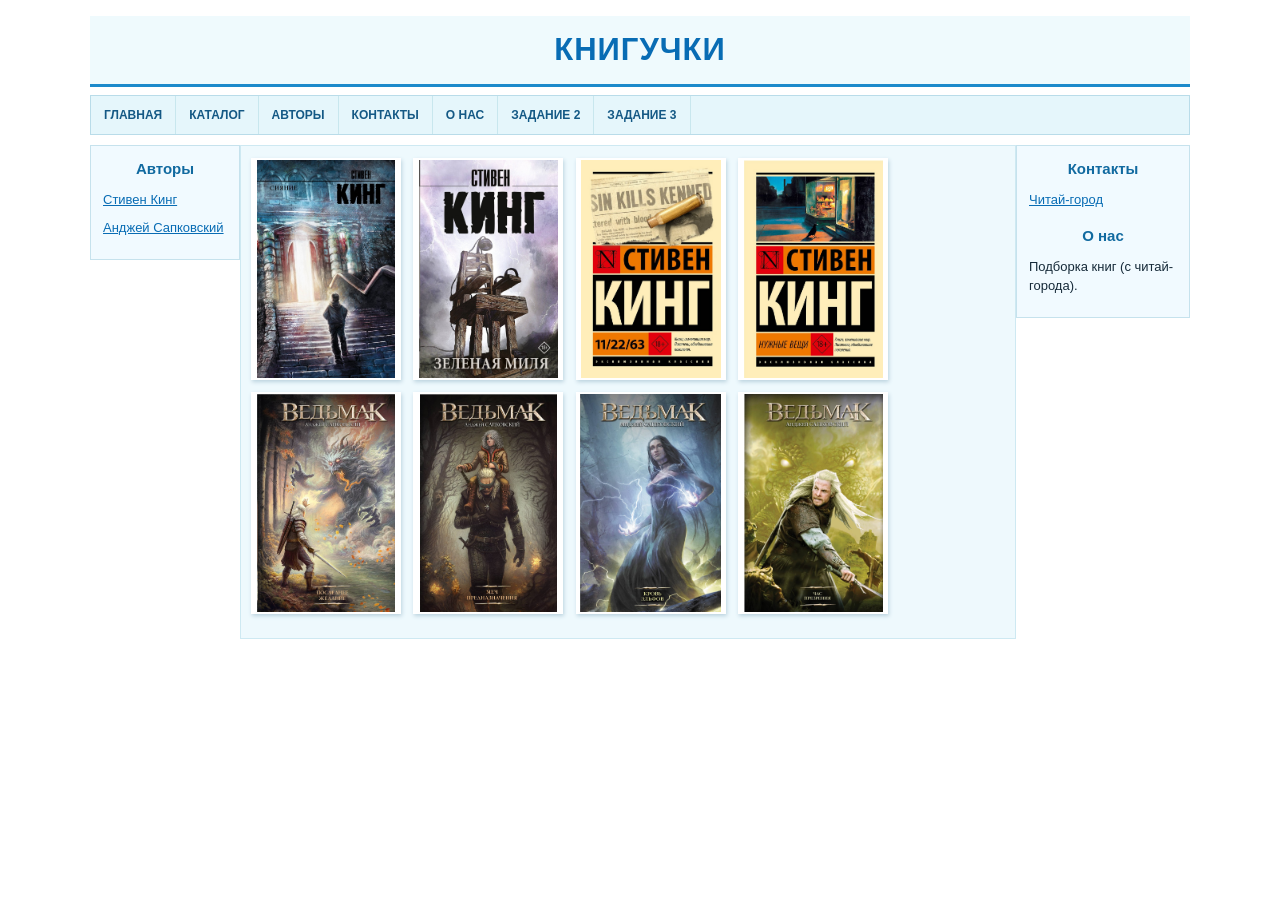
<file: index.html>
<!DOCTYPE html>
<html lang="ru">
<head>
<meta charset="UTF-8">
<meta name="viewport" content="width=device-width, initial-scale=1.0">
<title>Задание 1. Трёхколоночный макет</title>
<link rel="stylesheet" href="style.css">
</head>
<body class="task1">
<div class="site">
  <header>КНИГУЧКИ</header>
  <nav class="top-menu">
    <a href="index.html">Главная</a>
    <a href="#catalog">Каталог</a>
    <a href="#authors">Авторы</a>
    <a href="#contacts">Контакты</a>
    <a href="#about">О нас</a>
    <a href="task2.html">Задание 2</a>
    <a href="task3.html">Задание 3</a>
  </nav>
  <aside class="left" id="authors">
    <h3>Авторы</h3>
    <p><a href="#king">Стивен Кинг</a></p>
    <p><a href="#sapkowski">Анджей Сапковский</a></p>
  </aside>
  <aside class="right" id="contacts">
    <h3>Контакты</h3>
    <p><a href="https://www.chitai-gorod.ru/">Читай-город</a></p>
    <h3 id="about">О нас</h3>
    <p>Подборка книг (с читай-города).</p>
  </aside>
  <main class="center" id="catalog">
    <a class="book-tile" id="king" href="https://www.chitai-gorod.ru/product/siyanie-2421774" aria-label="Сияние — перейти на Читай-город">
      <img src="img/siyanie.jpg" alt="Обложка книги «Сияние»">
      <span class="book-tooltip">
        <strong>Сияние</strong>
        <span class="tile-author">Стивен Кинг</span>
        <span class="tile-description">Джек Торранс устраивается смотрителем отеля «Оверлук», где его семье предстоит столкнуться с тёмными силами.</span>
      </span>
    </a>
    <a class="book-tile" href="https://www.chitai-gorod.ru/product/zelenaya-milya-2854928" aria-label="Зелёная миля — перейти на Читай-город">
      <img src="img/zelenaya_milya.jpg" alt="Обложка книги «Зелёная миля»">
      <span class="book-tooltip">
        <strong>Зелёная миля</strong>
        <span class="tile-author">Стивен Кинг</span>
        <span class="tile-description">История заключённого Джона Коффи и надзирателя Пола Эджкомба в тюремном блоке смертников.</span>
      </span>
    </a>
    <a class="book-tile" href="https://www.chitai-gorod.ru/product/11-22-63-2802700" aria-label="11/22/63 — перейти на Читай-город">
      <img src="img/11_22_63.jpg" alt="Обложка книги «11/22/63»">
      <span class="book-tooltip">
        <strong>11/22/63</strong>
        <span class="tile-author">Стивен Кинг</span>
        <span class="tile-description">Учитель получает возможность попасть в прошлое и пытается предотвратить убийство Джона Кеннеди.</span>
      </span>
    </a>
    <a class="book-tile" href="https://www.chitai-gorod.ru/product/nuznye-vesi-3136820" aria-label="Нужные вещи — перейти на Читай-город">
      <img src="img/nuzhnye_veshchi.jpg" alt="Обложка книги «Нужные вещи»">
      <span class="book-tooltip">
        <strong>Нужные вещи</strong>
        <span class="tile-author">Стивен Кинг</span>
        <span class="tile-description">В небольшом городке открывается магазин, владелец которого исполняет желания покупателей за необычную плату.</span>
      </span>
    </a>
    <a class="book-tile" id="sapkowski" href="https://www.chitai-gorod.ru/product/poslednee-zelanie-3149880" aria-label="Последнее желание — перейти на Читай-город">
      <img src="img/poslednee_zhelanie.jpg" alt="Обложка книги «Последнее желание»">
      <span class="book-tooltip">
        <strong>Последнее желание</strong>
        <span class="tile-author">Анджей Сапковский</span>
        <span class="tile-description">Рассказы о ведьмаке Геральте, который охотится на чудовищ и сталкивается с непростым выбором.</span>
      </span>
    </a>
    <a class="book-tile" href="https://www.chitai-gorod.ru/product/mec-prednaznacenia-3149879" aria-label="Меч Предназначения — перейти на Читай-город">
      <img src="img/mech_prednaznacheniya.jpg" alt="Обложка книги «Меч Предназначения»">
      <span class="book-tooltip">
        <strong>Меч Предназначения</strong>
        <span class="tile-author">Анджей Сапковский</span>
        <span class="tile-description">Новые приключения Геральта, встречи с волшебными существами и размышления о судьбе.</span>
      </span>
    </a>
    <a class="book-tile" href="https://www.chitai-gorod.ru/product/krov-elfov-2875624" aria-label="Кровь эльфов — перейти на Читай-город">
      <img src="img/krov_elfov.jpg" alt="Обложка книги «Кровь эльфов»">
      <span class="book-tooltip">
        <strong>Кровь эльфов</strong>
        <span class="tile-author">Анджей Сапковский</span>
        <span class="tile-description">После падения Цинтры Геральт защищает Цири, чьи способности привлекают внимание правителей и магов.</span>
      </span>
    </a>
    <a class="book-tile" href="https://www.chitai-gorod.ru/product/vedmak-chas-prezreniya-2784173" aria-label="Ведьмак. Час Презрения — перейти на Читай-город">
      <img src="img/chas_prezreniya.jpg" alt="Обложка книги «Ведьмак. Час Презрения»">
      <span class="book-tooltip">
        <strong>Ведьмак. Час Презрения</strong>
        <span class="tile-author">Анджей Сапковский</span>
        <span class="tile-description">Магические интриги и борьба за власть угрожают Цири, а война всё ближе.</span>
      </span>
    </a>
  </main>
</div>
</body>
</html>
</file>
<file: style.css>
body {
  margin: 16px;
  font-family: Arial, Helvetica, sans-serif;
  color: #162a39;
  background: #ffffff;
}
.task1 .site {
  width: 100%;
  max-width: 1100px;
  margin: 0 auto;
}
.task1 header {
  padding: 16px;
  background: #effafd;
  color: #086cb4;
  border-bottom: 3px solid #1d8acb;
  font-size: 31px;
  font-weight: 800;
  letter-spacing: 1px;
  text-align: center;
}
.top-menu {
  margin: 8px 0 10px;
  background: #e5f6fb;
  border: 1px solid #b9dce9;
  overflow: hidden;
}
.top-menu a {
  float: left;
  padding: 12px 13px;
  border-right: 1px solid #c8e7ee;
  color: #145985;
  text-decoration: none;
  font-size: 12px;
  font-weight: bold;
  text-transform: uppercase;
}
.top-menu a:hover, .top-menu a:focus-visible {
  color: #ffffff;
  background: #0b77bc;
}
.task1 .left {
  float: left;
  width: 150px;
  box-sizing: border-box;
}
.task1 .right {
  float: right;
  width: 174px;
  box-sizing: border-box;
}
.task1 .left, .task1 .right {
  padding: 12px;
  border: 1px solid #c6e2ed;
  background: #f1faff;
  font-size: 13px;
  line-height: 1.5;
}
.task1 .left h3, .task1 .right h3 {
  margin: 0 0 9px;
  font-size: 15px;
  color: #116aa0;
  text-align: center;
}
.task1 .left h3:not(:first-child), .task1 .right h3:not(:first-child) {
  margin-top: 16px;
}
.task1 .left p, .task1 .right p {
  margin: 0 0 9px;
  overflow-wrap: anywhere;
}
.task1 .left a, .task1 .right a {
  color: #086cb4;
}
.task1 .left a:hover, .task1 .right a:hover {
  color: #004b85;
}
.task1 .center {
  overflow: hidden;
  min-height: 250px;
  padding: 12px 10px;
  border: 1px solid #cee9f2;
  background: #eef9fd;
}
.task1 .book-tile {
  position: relative;
  display: inline-block;
  vertical-align: top;
  box-sizing: border-box;
  width: 150px;
  height: 222px;
  margin: 0 8px 12px 0;
  border: 2px solid #ffffff;
  background: #ffffff;
  box-shadow: 1px 2px 4px #bbd3df;
  overflow: hidden;
  text-decoration: none;
  cursor: pointer;
}
.task1 .book-tile img {
  width: 100%;
  height: 100%;
  object-fit: contain;
}
.task1 .book-tooltip {
  position: absolute;
  top: 0;
  left: -100%;
  box-sizing: border-box;
  width: 100%;
  height: 100%;
  padding: 11px 9px;
  background: rgba(9, 93, 153, 0.96);
  color: #ffffff;
  text-align: left;
  transition: left 0.3s;
  overflow: hidden;
}
.task1 .book-tile:hover .book-tooltip,
.task1 .book-tile:focus-visible .book-tooltip {
  left: 0;
}
.task1 .book-tooltip strong {
  display: block;
  font-size: 14px;
  line-height: 1.2;
  margin-bottom: 7px;
}
.task1 .tile-author {
  display: block;
  font-size: 12px;
  font-weight: bold;
  margin-bottom: 7px;
}
.task1 .tile-description {
  display: block;
  font-size: 11px;
  line-height: 1.35;
}
.menu-page {
  margin: 18px;
}
.vertical-menu, .accordion-menu {
  width: 230px;
  font-family: Arial, Helvetica, sans-serif;
  font-weight: bold;
}
.vertical-menu ul, .accordion-menu ul {
  padding: 0;
  margin: 0;
  list-style: none;
}
.vertical-menu li, .accordion-menu li {
  position: relative;
}
.vertical-menu a, .accordion-menu a {
  display: block;
  box-sizing: border-box;
  min-height: 44px;
  padding: 12px 10px;
  border: 1px solid #bddce8;
  background: linear-gradient(#f0fbff, #d1edf7);
  color: #125b89;
  text-align: center;
  text-decoration: none;
  font-size: 13px;
  text-transform: uppercase;
}
.vertical-menu li:hover > a, .accordion-menu li:hover > a,
.vertical-menu li:focus-within > a, .accordion-menu li:focus-within > a {
  background: linear-gradient(#c9eefb, #95d0e9);
  color: #064e82;
}
.vertical-menu ul ul, .accordion-menu ul ul {
  display: none;
}
.vertical-menu li:hover > ul, .vertical-menu li:focus-within > ul {
  display: block;
  position: absolute;
  top: 0;
  left: 100%;
  width: 205px;
  z-index: 5;
}
.vertical-menu ul ul a, .accordion-menu ul ul a {
  font-weight: normal;
  font-size: 13px;
  text-transform: none;
}
.accordion-menu li:hover > ul, .accordion-menu li:focus-within > ul {
  display: block;
}
.accordion-menu ul ul a {
  background: linear-gradient(#ffffff, #e6f6fc);
}
@media (max-width: 570px) {
  body {
    margin: 8px;
  }
  .task1 .left {
    width: 92px;
  }
  .task1 .right {
    width: 104px;
  }
  .task1 .left, .task1 .right {
    padding: 6px;
    font-size: 11px;
  }
  .task1 .left h3, .task1 .right h3 {
    font-size: 12px;
  }
  .task1 .center {
    padding: 5px;
  }
  .task1 .book-tile {
    width: 113px;
    max-width: 100%;
    height: 172px;
    margin: 0 2px 6px 0;
  }
  .task1 .book-tooltip {
    padding: 6px 5px;
  }
  .task1 .book-tooltip strong {
    font-size: 11px;
  }
  .task1 .tile-author, .task1 .tile-description {
    font-size: 9px;
  }
  .task1 header {
    font-size: 22px;
  }
  .top-menu a {
    padding: 8px;
    font-size: 11px;
  }
}
</file>
